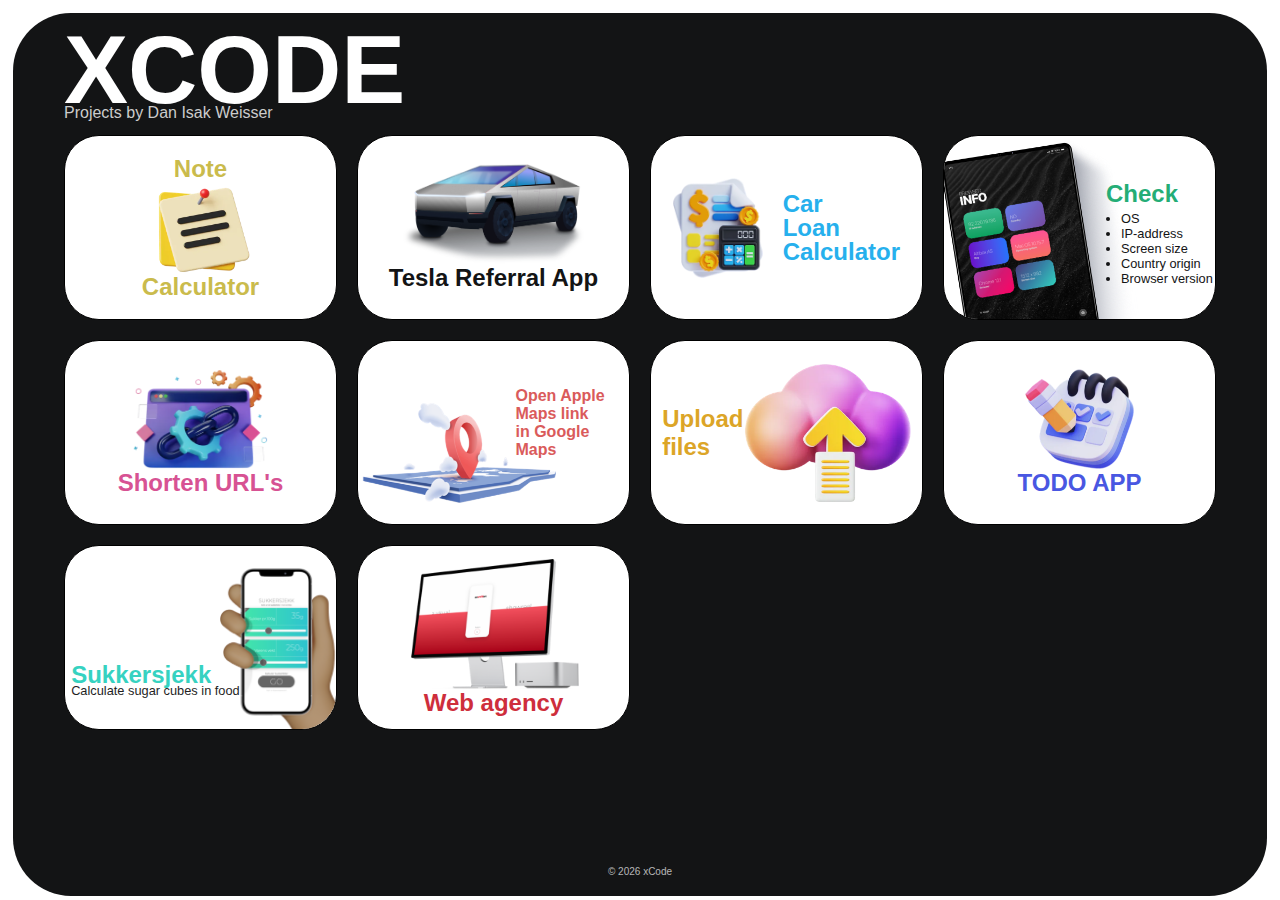
<file: index.html>
<!DOCTYPE html>
<html lang="en">

<head>
  <meta charset="UTF-8" />
  <meta name="viewport" content="width=device-width, initial-scale=1.0" />
  <meta http-equiv="X-UA-Compatible" content="ie=edge" />
  <link rel="apple-touch-icon" sizes="180x180" href="favicon/apple-touch-icon.png">
  <link rel="icon" type="image/png" sizes="32x32" href="favicon/favicon-32x32.png">
  <link rel="icon" type="image/png" sizes="16x16" href="favicon/favicon-16x16.png">
  <link rel="manifest" href="favicon/site.webmanifest">
  <title>xCode.no</title>
  <link rel="stylesheet" href="main.css">
</head>

<body>
  <main>
    <div class="container">
      <div>
        <h1>xCode</h1>
        <h2>Projects by <span>Dan Isak Weisser</span></h2>
      </div>
      <div class="cards">
        <a id="note-calc" href="https://notecalc.xcode.no">
          <div>
            Note
          </div>
          <img src="img/8817310.webp" height="450" width="450px" class="scale-in-center" alt="3D note calculator" />
          <div>
            Calculator
          </div>
        </a>
        <a id="tesla" href="https://teslainvite.com">
          <img src="img/cybertruck.png" height="227px" width="411px" class="scale-in-center" alt="3D Cybertruck" />
          <div>
            Tesla Referral App
          </div>
        </a>
        <a id="car-loan" href="https://bil.xcode.no/">
          <img src="img/car-loan.png" height="223px" width="200px" class="scale-in-center" alt="Car Loan Calculator" />
          <div>
            Car<br />Loan<br />Calculator
          </div>
        </a>
        <a id="browser-info" href="https://ip.xcode.no/">
          <img src="img/info.png" height="410" width="364px" class="scale-in-center" alt="Browser Info" />
          <div>
            <p>Check</p>
            <ul>
              <li>OS</li>
              <li>IP-address</li>
              <li>Screen size</li>
              <li>Country origin</li>
              <li>Browser version</li>
            </span>
          </div>
        </a>
        <a id="url-shortener" href="https://url.xcode.no/">
          <img src="img/url.png" height="215px" width="290px" class="scale-in-center"
            alt="Url Shortener" />
          <div>
            Shorten URL's
          </div>
        </a>
        <a id="map-converter" href="https://maps.xcode.no/">
          <img src="img/map.png" height="192px" width="371px" class="scale-in-center" alt="Apple to Google Maps" />
          <div>
            <span>Open Apple<br />Maps link<br />in Google<br />Maps</span>
          </div>
        </a>
        <a id="go-upload" href="https://go.xcode.no/">
          <div><span>Upload<br/>files</span></div>
          <img src="img/upload.png" height="241px" width="288px" class="scale-in-center" alt="Go | Upload" />
        </a>
        <a id="avo-do" href="http://todo.xcode.no/">
          <img src="img/todo.png" height="193px" width="212px" class="scale-in-center" alt="AvoDo | Todo" />
          <div>TODO APP</div>
        </a>
        <a id="sukkersjekk" href="https://sukkersjekk.xcode.no/">
          <div><p>Sukkersjekk</p><span>Calculate sugar cubes in food</span></div>
          <img src="img/hand.png" height="286px" width="347px" class="scale-in-center" alt="Sukkersjekk" />
        </a>
        <a id="bigwwwave" href="https://bigwwwave.xcode.no/">
          <img src="img/mac-bigwwwave.png" height="336px" width="444px" class="scale-in-center" alt="Bigwwwave" />
          <div>Web agency</div>
        </a>
      </div>
    </div>
  </main>
  <div class="background"></div>
  <footer>
    <p id="copyright">&copy; <span id="current-year"></span> xCode</p>
  </footer>
</body>
<script>
  document.getElementById('current-year').textContent = new Date().getFullYear();
</script>

</html>
</file>
<file: main.css>
@font-face {
  font-family: "San Francisco";
  font-weight: 400;
  font-style: normal;
  src: url("https://applesocial.s3.amazonaws.com/assets/styles/fonts/sanfrancisco/sanfranciscodisplay-regular-webfont.woff") format("woff");
}

@font-face {
  font-family: "San Francisco";
  font-weight: 700;
  font-style: normal;
  src: url("https://applesocial.s3.amazonaws.com/assets/styles/fonts/sanfrancisco/sanfranciscodisplay-bold-webfont.woff") format("woff");
}
@font-face {
  font-family: "San Francisco";
  font-weight: 900;
  font-style: normal;
  src: url("https://applesocial.s3.amazonaws.com/assets/styles/fonts/sanfrancisco/sanfranciscodisplay-black-webfont.woff") format("woff");
}
@font-face {
  font-family: "San Francisco";
  font-weight: 100;
  font-style: normal;
  src: url("https://applesocial.s3.amazonaws.com/assets/styles/fonts/sanfrancisco/sanfranciscodisplay-thin-webfont.woff") format("woff");
}

* {
  box-sizing: border-box;
}

html,
body {
  margin: 0;
  padding: 0;
  min-height: 100vh;
}

body {
  font-size: 24px;
  background-color: #fff;
  font-family: "San Francisco", Helvetica, sans-serif;
  color: #fff;
  padding: 1vw;
  display: flex;
  flex-direction: column;
}

main {
  background-color: #131415;
  border-radius: 58px;
  flex: 1;
}

.container {
  padding: 4vw;
  max-width: 1400px;
  margin: 0 auto;
}

h1 {
  font-size: 6rem;
  text-transform: uppercase;
  font-weight: 900;
  margin: 0;
  padding: 0;
  line-height: 0.8;
  margin-top: -32px;
}

h2 {
  font-size: 1rem;
  font-weight: 100;
  color: #ccc;
  margin-top: -5px;
}

.cards {
  display: grid;
  grid-template-columns: repeat(4, 1fr);
  gap: 20px;
}

a {
  display: flex;
  flex-direction: column;
  justify-content: center;
  align-items: center;
  color: #ccc;
  text-decoration: none;
  font-weight: bold;
  height: 185px;
  width: 100%;
  border: 1px solid #000;
  border-radius: 35px;
  background-color: #fff;
  position: relative;
  overflow: hidden;
}

a img {
  transition: 150ms;
  height: 100px;
  width: auto;
}

a div {
  transition: 150ms;
}

a:hover img {
  transform: scale(1.1);
}

a:hover div {
  transform: translateY(-10%);
}

/***************
Car loan
***************/
#car-loan {
  color: #26B0ED;
  flex-direction: row;
  line-height: 1;
}
#car-loan img {
  padding-right: 20px;
}
/***************
Browser info
***************/
#browser-info {
  flex-direction: row;
}
#browser-info img {
  height: 250px;
  width: auto;
  margin-bottom: -50px;
  margin-left: -20px;
  padding-right: 5px;
}
#browser-info div {
  margin-left: -50px;
}
#browser-info p {
  margin-bottom: -10px;
  color: #24AD76;
}
#browser-info ul {
  font-size: 0.8rem;
  margin-left: -25px;
  font-weight: 100;
  color: #131415;
}

/***************
Url shortener
***************/
#url-shortener {
  color: #D75293;
}

/***************
Map converter
***************/
#map-converter {
  color: #DA5B5B;
  flex-direction: row;
}
#map-converter img {
  margin-bottom: -40px;
  margin-left: -20px;
}
#map-converter div {
  font-size: 1rem;
  margin-top: -20px;
  margin-left: -40px;
  text-align: left;
}

/***************
Go | Upload
***************/
#go-upload {
  color: #DCA527;
  flex-direction: row;
}
#go-upload img {
  height: 140px;
  width: auto;
}
#go-upload span {
  margin-top: -60px;
  margin-right: -48px;
}

/***************
AvoDo | Todo
***************/
#avo-do {
  color: #4957E2;
}
/*
/***************
Bigwwwave
***************/
#bigwwwave {
  color: #CE2E3C;
}
#bigwwwave img {
  height: 130px;
  width: auto;
}

/***************
Sukkersjekk
***************/
#sukkersjekk {
  flex-direction: row;
}
#sukkersjekk img {
  height: 170px;
  width: auto;
  margin-bottom: -30px;
  margin-right: -30px;
}
#sukkersjekk div {
  margin-bottom: -70px;
  margin-right: -20px;
}
#sukkersjekk p {
  color: #36D2C1;
  line-height: 0.6;
  margin-bottom: -10px;
}
#sukkersjekk span {
  color: #1F1F1F;
  font-size: 0.8rem;
  font-weight: 100;
}

/***************
Tesla referral app
***************/
#tesla {
  color: #131415;
}

/***************
Note calculator
***************/
#note-calc {
  /*color:rgb(92, 41, 201);*/
  color:rgb(202, 187, 76);
}
#note-calc img {
  height: 130px;
  width: auto;
}
#note-calc div:first-child {
  margin-bottom: -20px;
}
#note-calc div:last-child {
  margin-top: -20px;
}

/***************
Footer
***************/

footer {
  margin-top: -40px;
  width: 100%;
}

#copyright {
  font-size: 10px;
  font-weight: 100;
  text-align: center;
  color: rgba(255, 255, 255, 0.7);
}

/* tablet */
@media (max-width: 1230px) {
  .cards {
    grid-template-columns: repeat(3, 1fr);
  }
}

/* mobile 768px */
@media (max-width: 870px) {
  h1 {
    line-height: 1.8;
  }
  h2 {
    margin-top: -50px;
    padding-bottom: 30px;
  }
  footer {
    margin-top: -25px;
  }
  .cards {
    grid-template-columns: repeat(2, 1fr);
  }
}

@media (max-width: 580px) {
  .cards {
    grid-template-columns: 1fr;
  }
}
</file>
